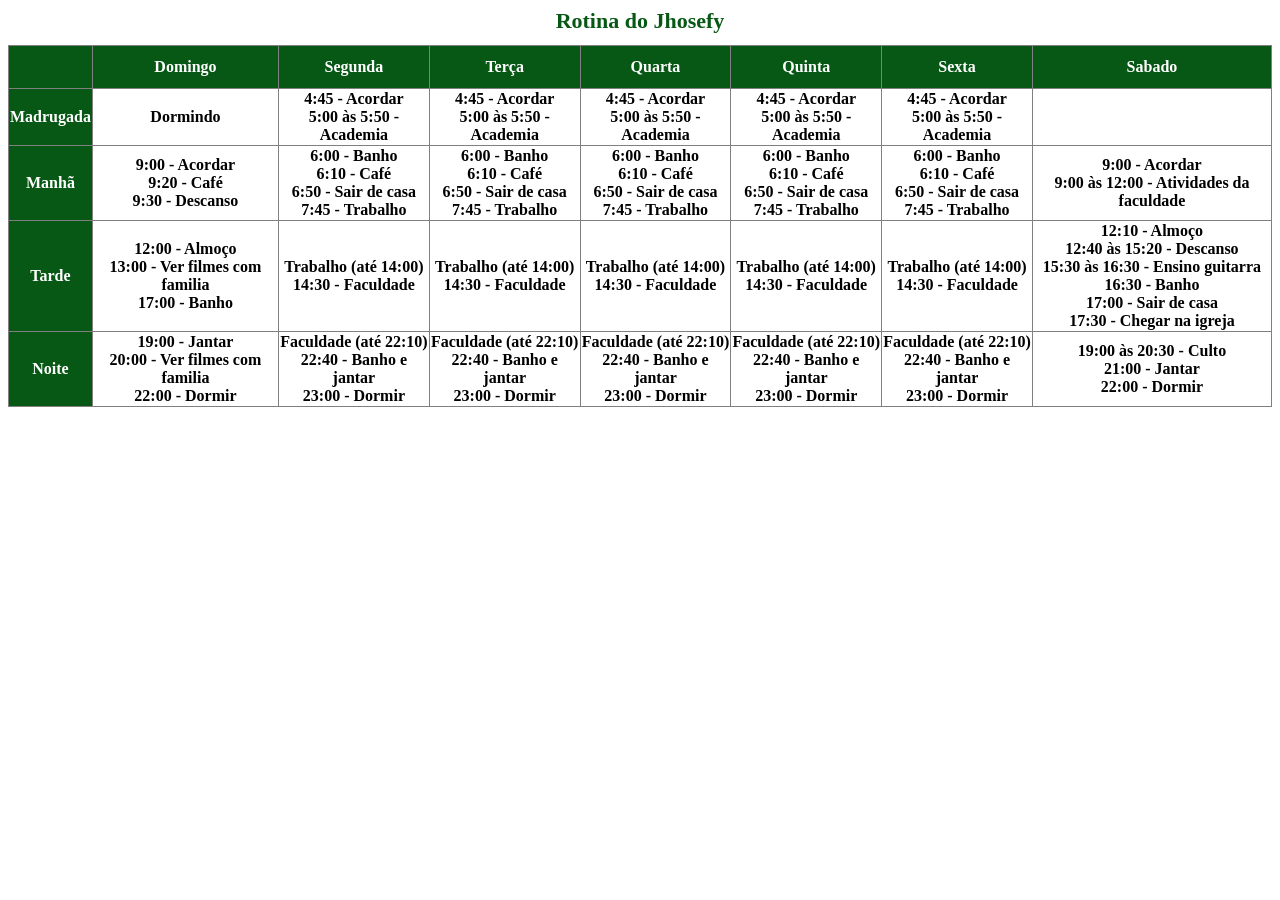
<file: Atividade 04/index.html>
<!doctype html>
<html lang="pt-BR">
  <head>
    <meta charset="UTF-8" />
    <meta name="viewport" content="width=device-width, initial-scale=1.0" />
    <title>Tabela de Horários</title>
    <link rel="stylesheet" href="style.css" />
    <style></style>
  </head>

  <body>

    <div class="cap"><caption>Rotina do Jhosefy</caption></div>
    
    <table border="1">
        <tr>
            <th></th>
            <th>Domingo</th>
            <th>Segunda</th>
            <th>Terça</th>
            <th>Quarta</th>
            <th>Quinta</th>
            <th>Sexta</th>
            <th>Sabado</th>
        </tr>
    
        <tr>
            <th>Madrugada</th>
            <td>Dormindo</td>
            <td>4:45 - Acordar<br>5:00 às 5:50 - Academia</td>
            <td>4:45 - Acordar<br>5:00 às 5:50 - Academia</td>
            <td>4:45 - Acordar<br>5:00 às 5:50 - Academia</td>
            <td>4:45 - Acordar<br>5:00 às 5:50 - Academia</td>
            <td>4:45 - Acordar<br>5:00 às 5:50 - Academia</td>
            <td></td>
        </tr>
        <tr>
            <th>Manhã</th>
            <td>9:00 - Acordar<br>9:20 - Café<br>9:30 - Descanso</td>
            <td>6:00 - Banho<br>6:10 - Café<br>6:50 - Sair de casa<br>7:45 - Trabalho</td>
            <td>6:00 - Banho<br>6:10 - Café<br>6:50 - Sair de casa<br>7:45 - Trabalho</td>
            <td>6:00 - Banho<br>6:10 - Café<br>6:50 - Sair de casa<br>7:45 - Trabalho</td>
            <td>6:00 - Banho<br>6:10 - Café<br>6:50 - Sair de casa<br>7:45 - Trabalho</td>
            <td>6:00 - Banho<br>6:10 - Café<br>6:50 - Sair de casa<br>7:45 - Trabalho</td>
            <td>9:00 - Acordar<br>9:00 às 12:00 - Atividades da faculdade</td>
        </tr>
        <tr>
            <th>Tarde</th>
            <td>12:00 - Almoço<br>13:00 - Ver filmes com familia<br>17:00 - Banho</td>
            <td>Trabalho (até 14:00)<br>14:30 - Faculdade</td>
            <td>Trabalho (até 14:00)<br>14:30 - Faculdade</td>
            <td>Trabalho (até 14:00)<br>14:30 - Faculdade</td>
            <td>Trabalho (até 14:00)<br>14:30 - Faculdade</td>
            <td>Trabalho (até 14:00)<br>14:30 - Faculdade</td>
            <td>12:10 - Almoço<br>12:40 às 15:20 - Descanso<br>15:30 às 16:30 - Ensino guitarra<br>16:30 - Banho<br>17:00 - Sair de casa<br>17:30 - Chegar na igreja</td>
        </tr>
        <tr>
            <th>Noite</th>
            <td>19:00 - Jantar<br>20:00 - Ver filmes com familia<br>22:00 - Dormir</td>
            <td>Faculdade (até 22:10)<br>22:40 - Banho e jantar<br>23:00 - Dormir</td>
            <td>Faculdade (até 22:10)<br>22:40 - Banho e jantar<br>23:00 - Dormir</td>
            <td>Faculdade (até 22:10)<br>22:40 - Banho e jantar<br>23:00 - Dormir</td>
            <td>Faculdade (até 22:10)<br>22:40 - Banho e jantar<br>23:00 - Dormir</td>
            <td>Faculdade (até 22:10)<br>22:40 - Banho e jantar<br>23:00 - Dormir</td>
            <td>19:00 às 20:30 - Culto<br>21:00 - Jantar<br>22:00 - Dormir</td>
        </tr>
</table>

  </body>

</html>
</file>
<file: Atividade 04/style.css>
.cap {
    font-family: Georgia, 'Times New Roman', serif;
    color: #085815; 
    font-size: 22px;
    font-weight: bold;
    text-align: center; 
    margin-bottom: 11px;
}

table {
  width: 100%;
  border-collapse: collapse;
  font-family: Georgia, 'Times New Roman', serif;
}

th,td {
  text-align: center;
  height: 40px;
  font-weight: bold;
}

th {
  background-color: #085815;
  color: #ffffff;
}
</file>
